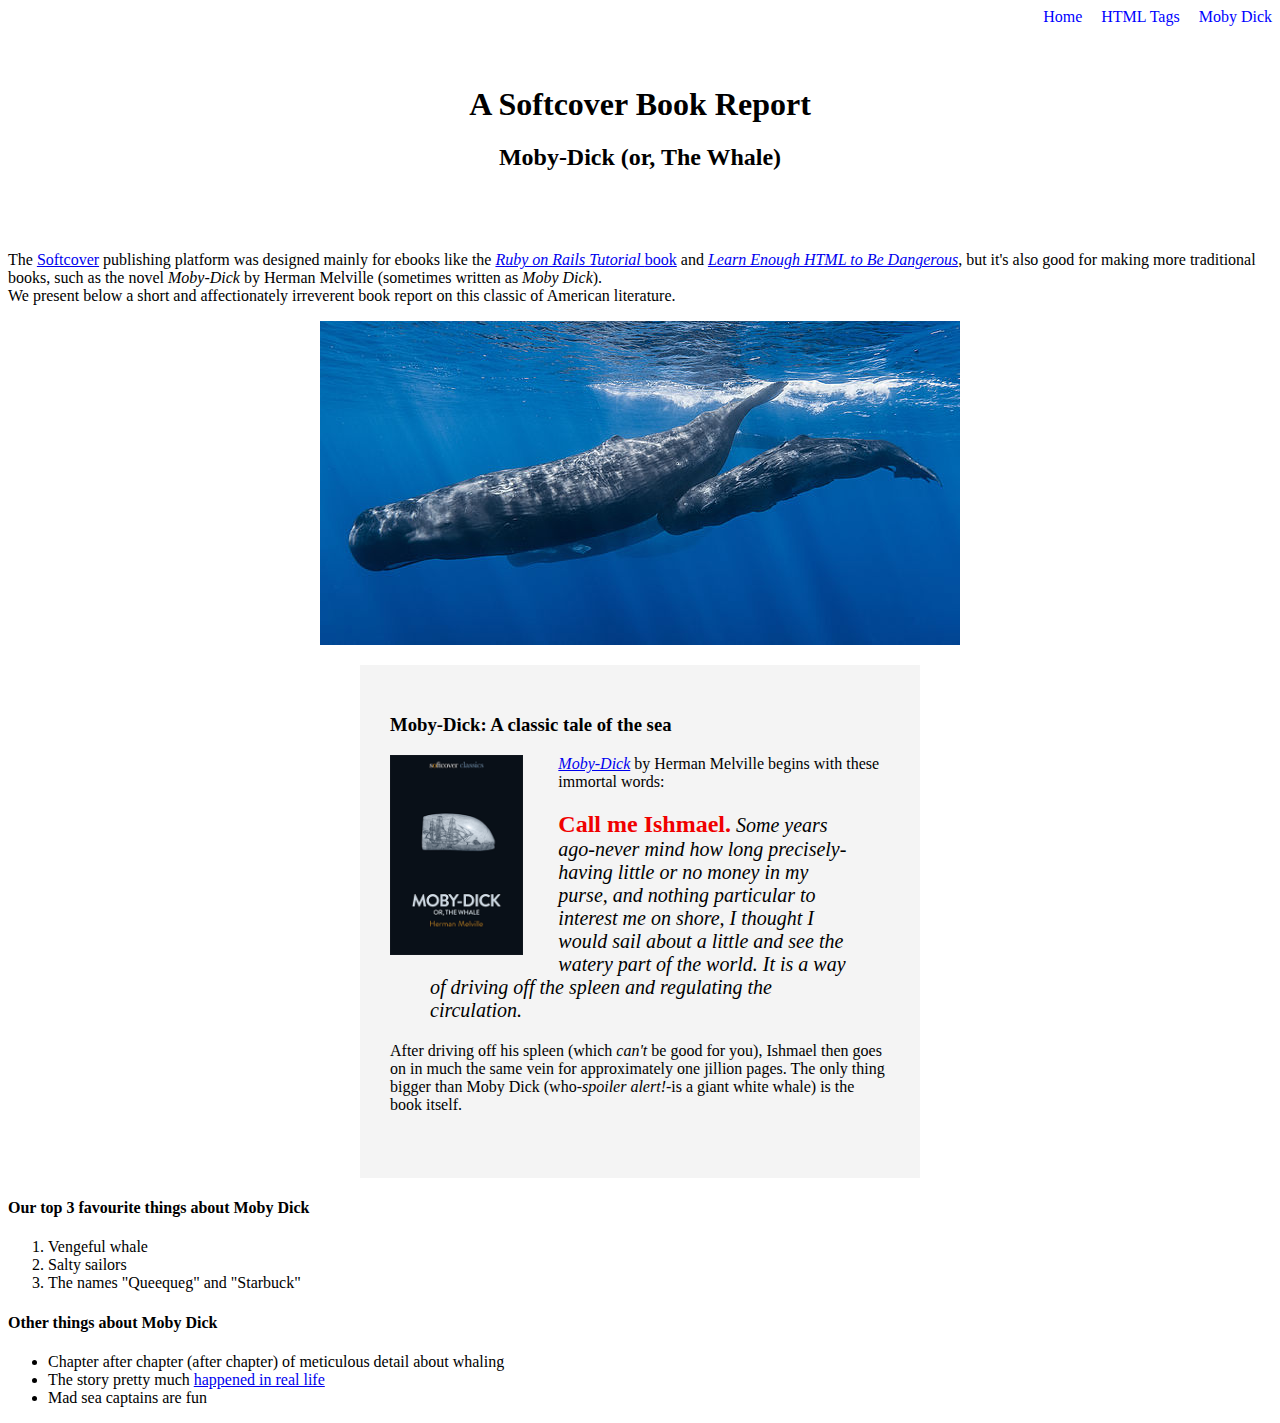
<file: moby_dick.html>
<!DOCTYPE html>
<html lang="en">

    <head>
        <title>Moby Dick</title>
        <meta charset="utf-8">
        <link rel="stylesheet" href="css/main.css">
    </head>   
<body>

    <div id="main-nav" class="nav-menu">
        <a href="index.html" class="txt-color txt-decoration">Home</a>
        <a href="tags.html" class="nav-spacing txt-color txt-decoration">HTML Tags</a>
        <a href="moby_dick.html" class="nav-spacing txt-color txt-decoration">Moby Dick</a>
    </div>
    

    <header class="txt-align">
        <h1>A Softcover Book Report</h1>
        <h2>Moby-Dick (or, The Whale)</h2>
    </header>

    <div>
        <p>
            The <a href="https://www.softcover.io/">Softcover</a>
    publishing platform was designed mainly for ebooks like the <a href="https://railstutorial.org/book"><em>Ruby on Rails Tutorial </em>book</a> and <a href="https://learnenough.com/html"><em>Learn Enough HTML to Be Dangerous</em></a>, but it's also good for making more traditional books, such as the novel <em>Moby-Dick</em> by Herman Melville (sometimes written as <em>Moby Dick</em>).<br> We present below a short and affectionately irreverent book report on this classic of American literature.
        </p>
    </div>

    <a href="https://commons.wikimedia.org/wiki/File:Sperm_whale_pod.jpg">
        <img src="images/sperm_whales.jpg" alt="Sperm Whales image" class="auto-margin">
    </a>
      <div class="box-display">

        <h3>Moby-Dick: A classic tale of the sea</h3>

        <a href="https://www.softcover.io/read/6070fb03/moby-dick"
                    target="_blank" rel="noopener">
                    <img src="images/moby_dick.png" alt="Moby Dick" height="200px"
                    class="float-display"> 
                </a>

                <p>
                    <a href="https://www.softcover.io/read/6070fb03/moby-dick"
                    target="_blank" rel="noopener"><em>Moby-Dick</em></a>
                    by Herman Melville begins with these immortal words:
                </p>

                <blockquote class="font-style-I">
                    <p>
                        <span class="font-style-norm">Call me Ishmael.</span> Some years ago-never mind how long precisely-having little or no money in my purse, and nothing particular to interest me on shore, I thought I would sail about a little and see the watery part of the world. It is a way of driving off the spleen and regulating the circulation.
                    </p>
                </blockquote>
                
                <p>
                    After driving off his spleen (which <em>can't</em> be good for you), Ishmael then goes on in much the same vein for approximately one jillion pages. The only thing bigger than Moby Dick (who-<em>spoiler alert!</em>-is a giant white whale) is the book itself.
                </p>
                <br>
      </div>

      <div>

      <h4>Our top 3 favourite things about Moby Dick</h4>

    <ol>
        <li>Vengeful whale</li>
        <li>Salty sailors</li>
        <li>The names "Queequeg" and "Starbuck"</li>
    </ol>

    <h4>Other things about Moby Dick</h4>

    <ul>
        <li>Chapter after chapter (after chapter) of meticulous detail about whaling</li>
        <li>The story pretty much <a href="https://en.wikipedia.org/wiki/Essex_(whaleship" 
        target="_blank" rel="noopener">happened in real life</a>
        </li>
        <li>Mad sea captains are fun</li>
    </ul>
</div>

 </body>
</html>
</file>
<file: css/main.css>
.nav-menu {
    text-align: right;
  }
  
  .nav-spacing {
    margin: 0 0 0 15px; 
  }

  .txt-color {
     color: #0000ff;
  }

  .txt-decoration {
    text-decoration: none;
  }

  .image-link {
    text-decoration: none;
  }

  .box-padding {
    padding: 10px;
  }

  .txt-align {
    text-align: center; margin: 60px 0 80px 0;
  }

  .auto-margin {
    display: block; margin: 0 auto;
  }

  .box-display {
    width: 500px; margin: 20px auto; padding: 30px; background-color: #f4f4f4;
  }

  .float-display {
    float: left; margin: 0 35px 0 0;
  }

  .font-style-I{
    font-style: italic; font-size: 20px;
  }

  .font-style-norm{
    font-style: normal; font-size: 24px; font-weight: bold; color:#f00000
  }
</file>
